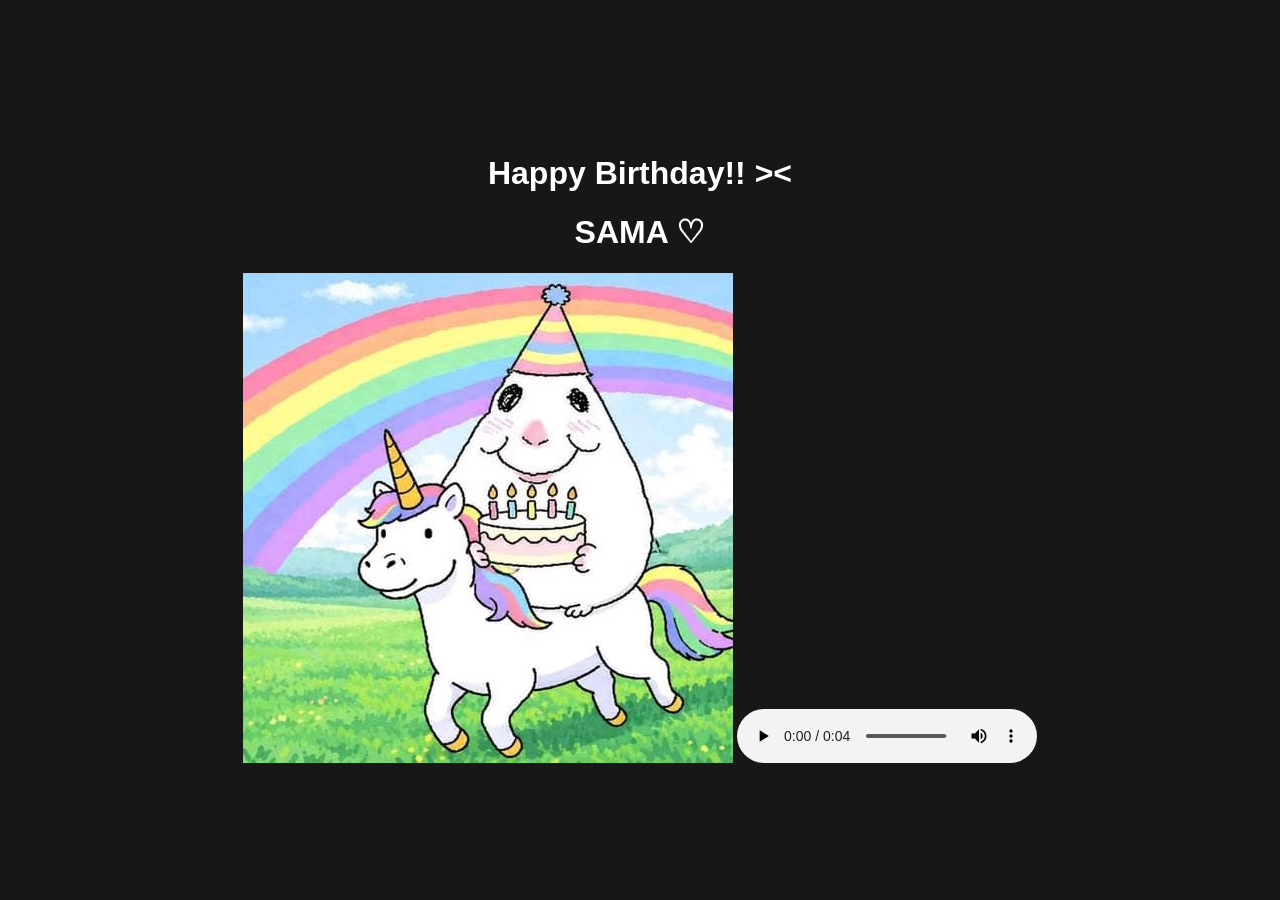
<file: final.html>
<!DOCTYPE html>
<html>

<head>
    <link rel="stylesheet" href="style.css">
</head>

<body>

<div class="container">

<h1>Happy Birthday!! >< </h1>
<h1>SAMA ⁠♡</h1>

<img src="IMG-20260718-WA0045.jpg" class="photo">

<audio id="song" controls>
    <source src="Yayyy - Sound Effect.mp3" type="audio/mpeg">
</audio>
    

<script>
document.getElementById("song").play();
</script>

</div>
</body>
</html>
</file>
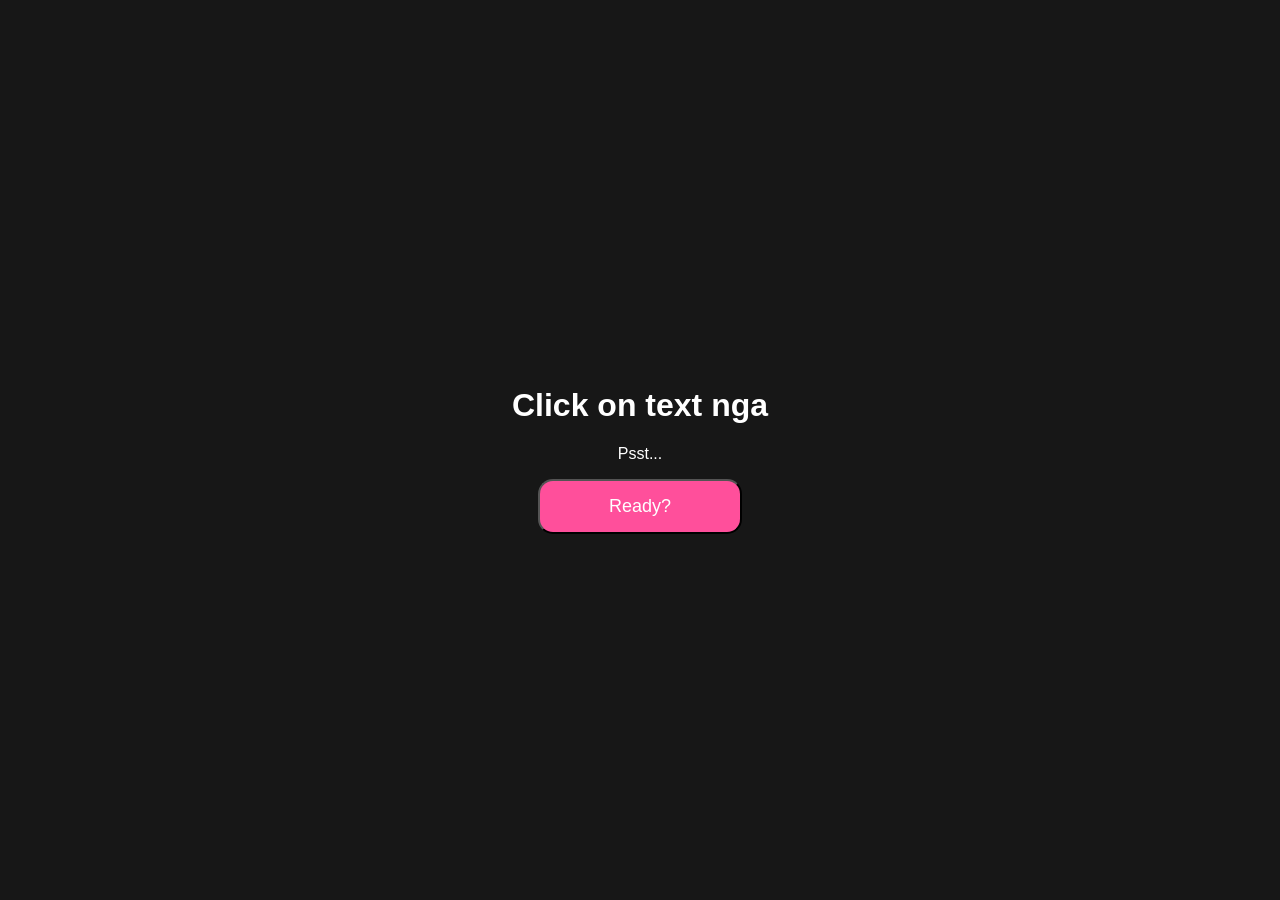
<file: page2.html>
<!DOCTYPE html>
<html>

<head>
    <link rel="stylesheet" href="style.css">
</head>

<body>

<div class="container">

<h1>Click on text nga</h1>

<p id="text">Psst...</p>

<button onclick="location.href='final.html'">
Ready? 
</button>

<script src="page2.js"></script>

</div>

</body>
</html>
</file>
<file: style.css>
body{
    background:#171717;
    color:white;

    font-family:Arial;

    display:flex;
    flex-direction:column;

    justify-content:center;
    align-items:center;

    min-height:100vh;

    margin:0;

    text-align:center;
}

button{
    background-color:#ff4f9b;
    color:white;
    padding: 15px 30px;
    font-size: 18px;
    border-radius: 15px;

    width: 80%;
    max-width: 250px;
}
button:active{
    transform:scale(0.95);
}

container{
    width:95%;
}

photo{
    width:80%;
    max-width:350px;
    border-radius:20px;
}
</file>
